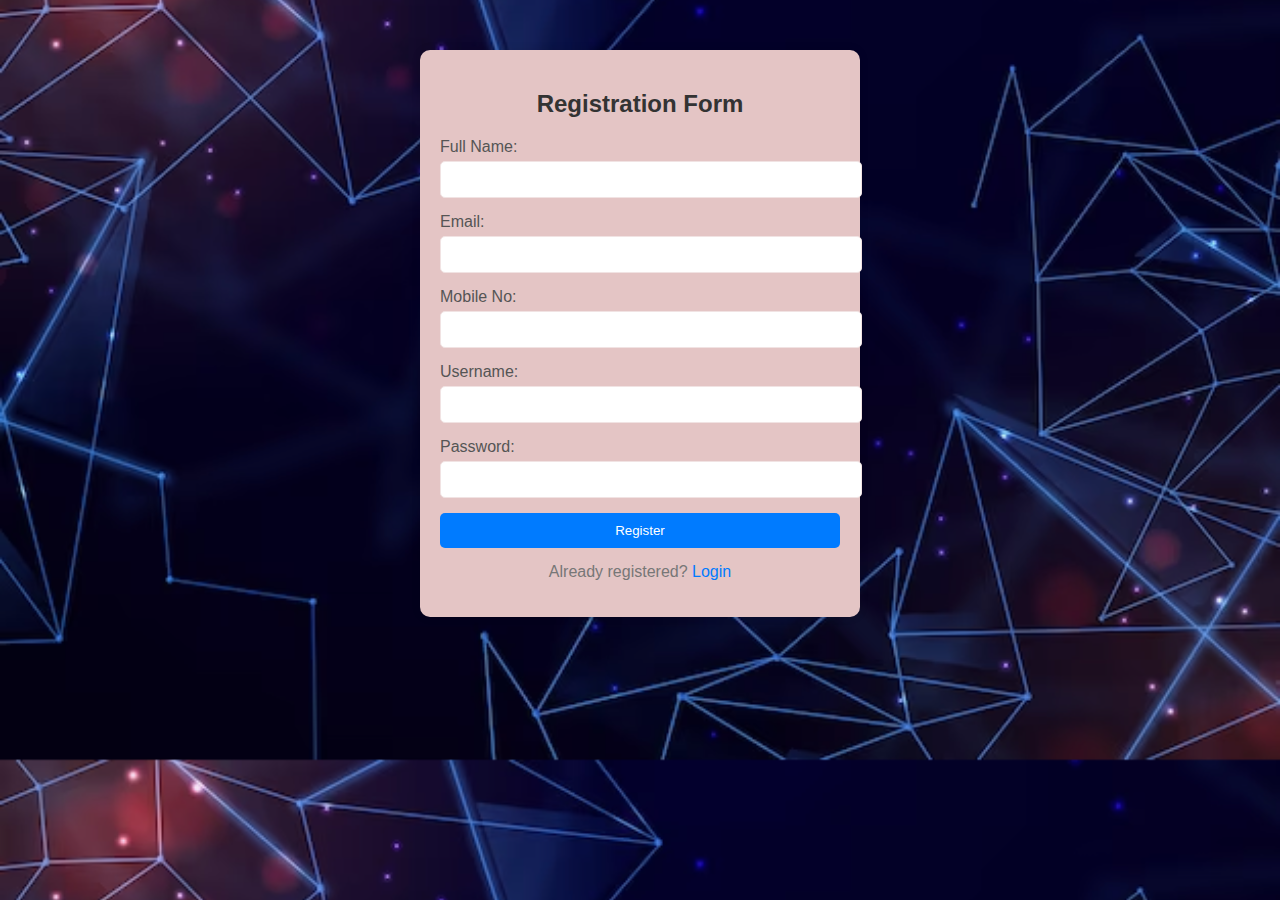
<file: index.html>
<!DOCTYPE html>
<html lang="en">
<head>
    <meta charset="UTF-8">
    <meta name="viewport" content="width=device-width, initial-scale=1.0">
    <title>Registration Form</title>
    <link rel="stylesheet" href="styles.css">
</head>
<body>
    <div class="container">
        <h2>Registration Form</h2>
        <form id="registrationForm">
            <label for="fullName">Full Name:</label>
            <input type="text" id="fullName" required>
            <label for="email">Email:</label>
            <input type="email" id="email" required>
            <label for="mobileNo">Mobile No:</label>
            <input type="tel" id="mobileNo" required>
            <label for="username">Username:</label>
            <input type="text" id="username" required>
            <label for="password">Password:</label>
            <input type="password" id="password" required>
            <button type="submit">Register</button>
        </form>
        <p>Already registered? <a href="login.html">Login</a></p>
    </div>

    <script src="registration.js"></script>
</body>
</html>
</file>
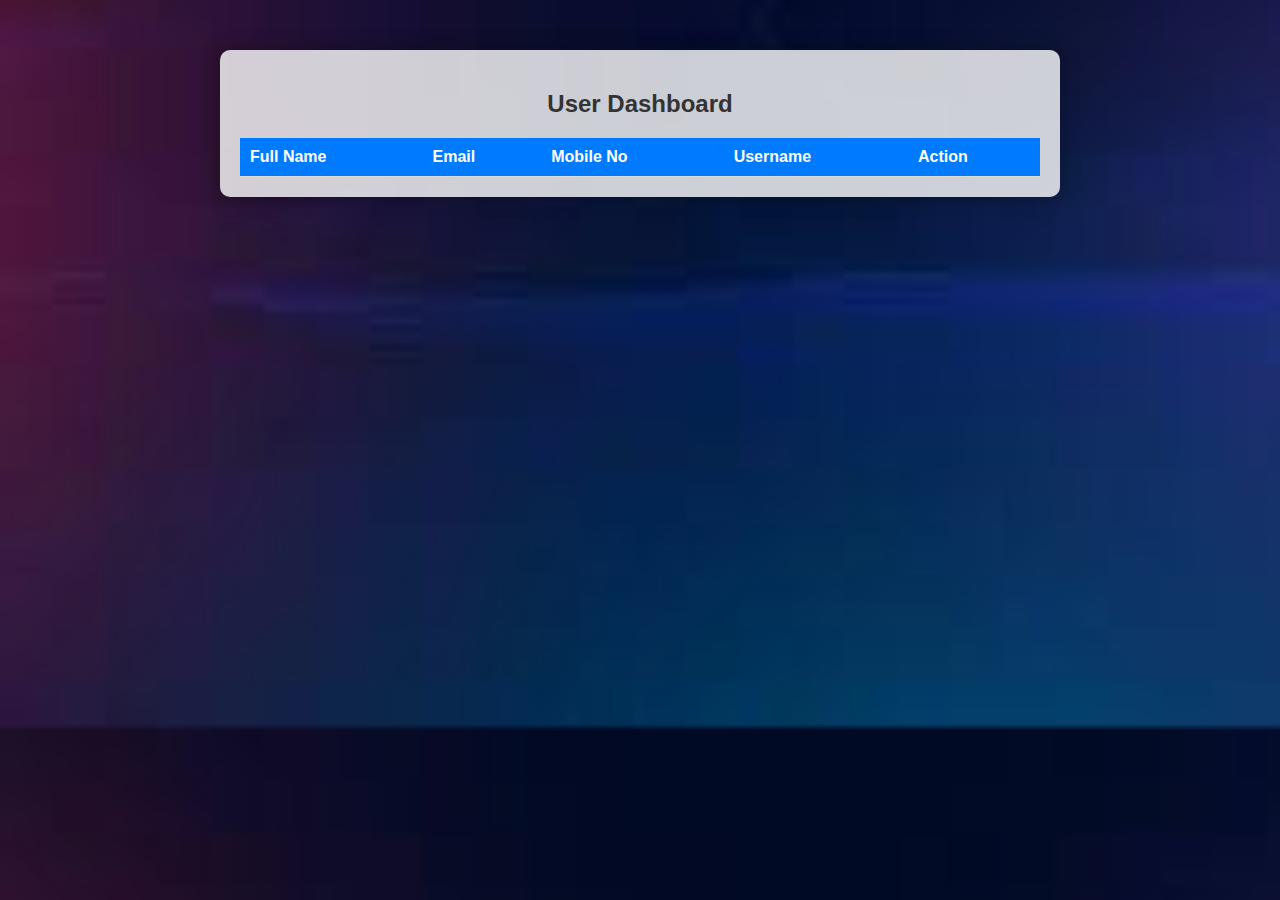
<file: dashboard.html>
<!DOCTYPE html>
<html lang="en">
<head>
    <meta charset="UTF-8">
    <meta name="viewport" content="width=device-width, initial-scale=1.0">
    <title>User Dashboard</title>
    <link rel="stylesheet" href="dashboard.css">
</head>
<body>
    <div class="container">
        <h2>User Dashboard</h2>
        <table>
            <thead>
                <tr>
                    <th>Full Name</th>
                    <th>Email</th>
                    <th>Mobile No</th>
                    <th>Username</th>
                    <th>Action</th>
                </tr>
            </thead>
            <tbody id="userTableBody">
                
            </tbody>
        </table>
    </div>

    <script src="dashboard.js"></script>
</body>
</html>
</file>
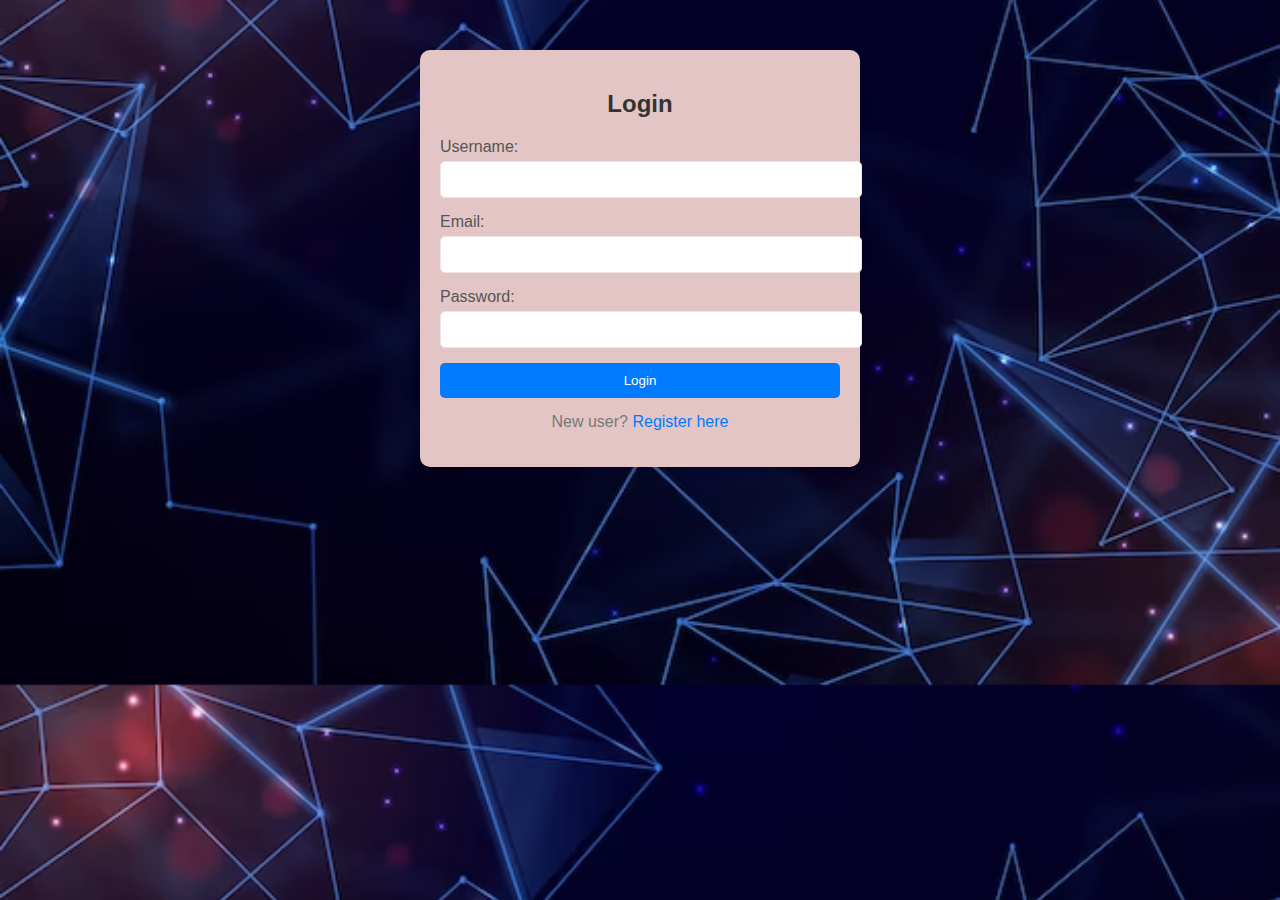
<file: login.html>
<!DOCTYPE html>
<html lang="en">
<head>
    <meta charset="UTF-8">
    <meta name="viewport" content="width=device-width, initial-scale=1.0">
    <title>Login</title>
    <link rel="stylesheet" href="styles.css">
</head>
<body>
    <div class="container">
        <h2>Login</h2>
        <form id="loginForm">
            <label for="username">Username:</label>
            <input type="text" id="username" required>
            <label for="email">Email:</label>
            <input type="email" id="email" required>
            <label for="password">Password:</label>
            <input type="password" id="password" required>
            <button type="submit">Login</button>
        </form>
        <p>New user? <a href="index.html">Register here</a></p>
    </div>

    <script src="login.js"></script>
</body>
</html>
</file>
<file: styles.css>
body {
    margin: 0;
    padding: 0;
    font-family: Arial, sans-serif;
    background-color: #f5f5f5;
    background-image: url('background-login.avif');
    background-size: cover;
    background-position: center;
    background-blend-mode: multiply;
}

.container {
    max-width: 400px;
    margin: 50px auto;
    padding: 20px;
    border-radius: 10px;
    background-color: #e4c5c5;
    box-shadow: 0px 0px 10px rgba(0, 0, 0, 0.1);
    animation: fadeIn 0.5s ease-in-out;
}

@keyframes fadeIn {
    from {
        opacity: 0;
        transform: translateY(-20px);
    }
    to {
        opacity: 1;
        transform: translateY(0);
    }
}

h2 {
    margin-bottom: 20px;
    text-align: center;
    color: #333;
}

label {
    display: block;
    margin-bottom: 5px;
    color: #555;
}

input {
    width: 100%;
    padding: 10px;
    margin-bottom: 15px;
    border: 1px solid #f1e3e3;
    border-radius: 5px;
    transition: border-color 0.3s ease;
}

input:focus {
    border-color: #007bff;
}

button {
    width: 100%;
    padding: 10px;
    background-color: #007bff;
    color: #fff;
    border: none;
    border-radius: 5px;
    cursor: pointer;
    transition: background-color 0.3s ease;
}

button:hover {
    background-color: #0056b3;
}

p {
    text-align: center;
    margin-top: 15px;
    color: #777;
}

a {
    color: #007bff;
    text-decoration: none;
}

a:hover {
    text-decoration: underline;
}
</file>
<file: dashboard.css>
body {
    margin: 0;
    padding: 0;
    font-family: Arial, sans-serif;
    background-color: #f5f5f5;
    background-image: url('background_image.jpg');
    background-size: cover;
    background-position: center;
    background-blend-mode: multiply;
}

.container {
    max-width: 800px;
    margin: 50px auto;
    padding: 20px;
    border-radius: 10px;
    background-color: rgba(255, 255, 255, 0.8); 
    box-shadow: 0px 0px 20px rgba(0, 0, 0, 0.3);
    animation: fadeIn 1s ease-in-out;
}

@keyframes fadeIn {
    from {
        opacity: 0;
        transform: translateY(-20px);
    }
    to {
        opacity: 1;
        transform: translateY(0);
    }
}

h2 {
    margin-bottom: 20px;
    text-align: center;
    color: #333;
}

table {
    width: 100%;
    border-collapse: collapse;
    margin-top: 20px;
}

th, td {
    padding: 10px;
    text-align: left;
    border-bottom: 1px solid #ddd;
}

th {
    background-color: #007bff;
    color: #fff;
}

tbody tr:hover {
    background-color: rgba(0, 0, 0, 0.1);
}

button {
    padding: 8px 12px;
    background-color: #007bff;
    color: #fff;
    border: none;
    border-radius: 5px;
    cursor: pointer;
    transition: background-color 0.3s ease;
}

button:hover {
    background-color: #0056b3;
}
</file>
